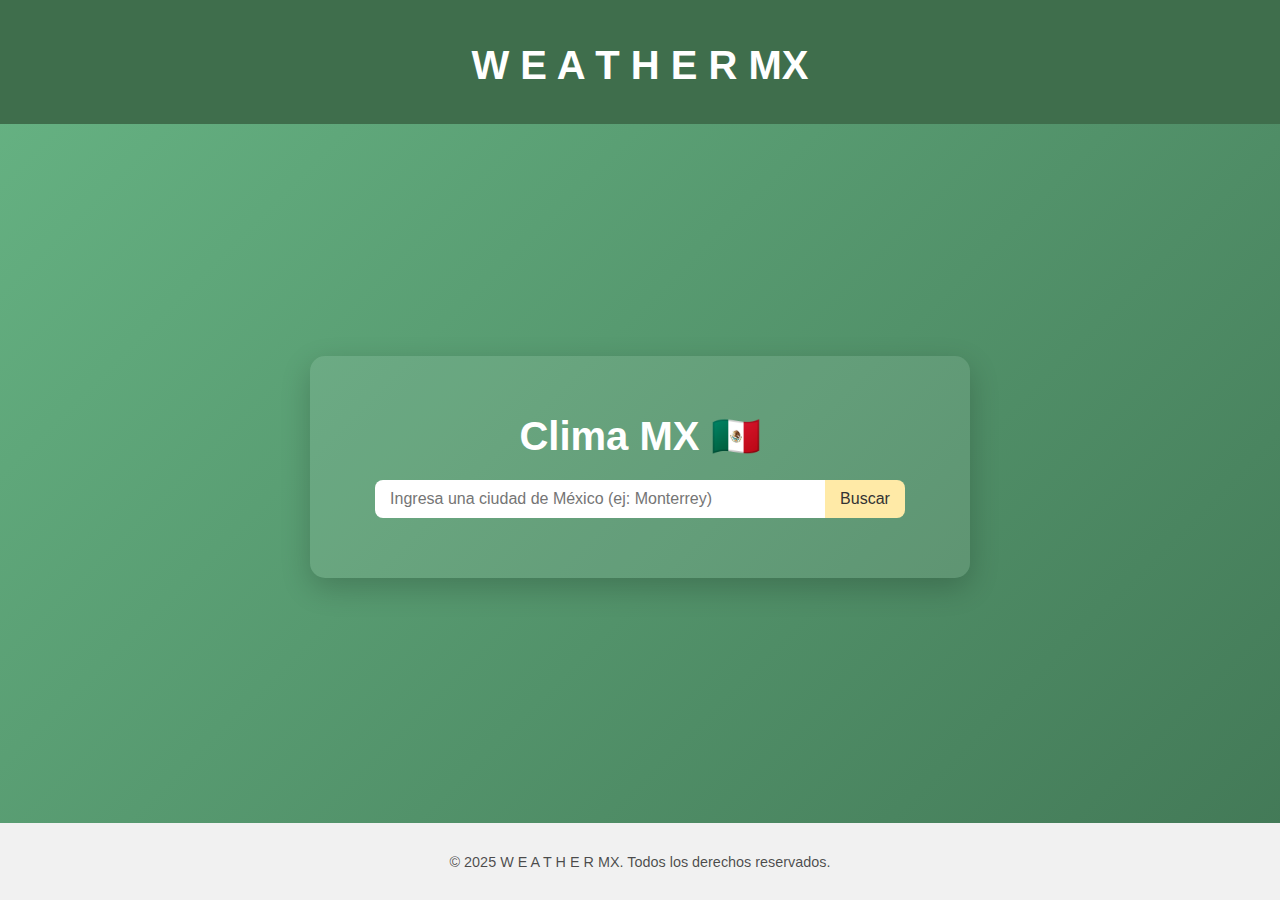
<file: Weather/weather.html>
<!DOCTYPE html>
<html lang="es">
<head> 

<meta charset="UTF-8">
<meta name="viewport" content="width=device-width, initial-scale=1.0">
<title>W E A T H E R MX</title>
<link rel="stylesheet" href="weather.css">

</head> 
<body>
<header class="header">
    <div class="logo">
<h1 style="text-align:center;">W E A T H E R MX</h1>
</div>
</header>
<main class="main-content">

<div class="weather-app">
        <h1>Clima MX 🇲🇽</h1>
        
        <div class="search-box">
            <input type="text" id="city-input" placeholder="Ingresa una ciudad de México (ej: Monterrey)">
            <button id="search-button">Buscar</button>
        </div>

        <div id="weather-data" style="display: none;">
            <div id="current-weather" class="current-weather">
                </div>

            <div id="forecast" class="forecast">
                <h2>Pronóstico para los próximos días</h2>
                </div>
        </div>
    </main>
        <p id="error-message" class="error-message"></p>
    </div>
<!--Footer de la pagina-->
    <footer class="footer">
<p>&copy; 2025 W E A T H E R MX. Todos los derechos reservados. </p>
    </footer>
    <script src="weather.js"></script>
</body>

</html>
</file>
<file: Weather/weather.css>
/* Layout básico: full height con footer al fondo */
html, body {
    height: 100%;
    margin: 0;
}

body {
    font-family: 'Arial', sans-serif;
    margin: 0;
    padding: 0;
    background: linear-gradient(135deg, #67b484, #427856); /* Degradado azul */
    color: #fff;
    display: flex;
    flex-direction: column;
    min-height: 100vh;
}

.main-content {
    flex: 1 0 auto;
    padding: 2rem 1rem;
    display: flex;            /* centra la card dentro del main */
    align-items: center;      /* centrado vertical */
    justify-content: center;  /* centrado horizontal */
}

header {
    background-color: rgba(255, 255, 255, 0.3);
    padding: 15px 0;
    text-align: center;
    margin-bottom: 20px;
}

/* Opcional: estilo simple para header/footer */
.header {
    background: #3f6e4c;
    color: #fff;
    padding: 1rem 0;
}
.footer {
    background: #f1f1f1;
    padding: 1rem 0;
    text-align: center;
}

.weather-app {
    background-color: rgba(255, 255, 255, 0.1); /* Fondo semitransparente */
    padding: 30px;
    border-radius: 15px;
    box-shadow: 0 10px 30px rgba(0, 0, 0, 0.2);
    width: 90%;
    max-width: 600px;
    text-align: center;
}

h1 {
    margin-bottom: 20px;
    font-size: 2.5em;
}

.search-box {
    display: flex;
    justify-content: center;
    margin-bottom: 30px;
}

#city-input {
    padding: 10px 15px;
    border: none;
    border-radius: 8px 0 0 8px;
    font-size: 1em;
    width: 70%;
    color: #333;
}

#search-button {
    padding: 10px 15px;
    background-color: #ffeaa7; /* Amarillo suave */
    color: #333;
    border: none;
    border-radius: 0 8px 8px 0;
    cursor: pointer;
    font-size: 1em;
    transition: background-color 0.3s;
}

#search-button:hover {
    background-color: #fed330;
}

/* Estilos para la sección de clima actual */
.current-weather {
    padding: 20px;
    background-color: rgba(255, 255, 255, 0.2);
    border-radius: 10px;
    margin-bottom: 20px;
}

.city-name {
    font-size: 2em;
    margin: 0;
}

.temperature {
    font-size: 4em;
    font-weight: bold;
    margin: 10px 0;
}

.description, .details p {
    font-size: 1.2em;
    margin: 5px 0;
}

/* Estilos para el pronóstico extendido */
.forecast {
    padding: 20px 0;
    text-align: left;
}

.forecast h2 {
    text-align: center;
    margin-bottom: 15px;
    border-bottom: 1px solid rgba(255, 255, 255, 0.5);
    padding-bottom: 10px;
}

.day-card {
    background-color: rgba(255, 255, 255, 0.1);
    padding: 15px;
    border-radius: 8px;
    margin-bottom: 10px;
    display: flex;
    justify-content: space-between;
    align-items: center;
}

.day-card strong {
    flex: 1;
}

.day-card span {
    flex: 2;
    text-align: right;
}

.error-message {
    color: #ff7675;
    font-weight: bold;
    margin-top: 15px;
    font-size: 1.1em;
}

/* Iconos de clima (se puede usar Font Awesome o una imagen real) */
.weather-icon {
    width: 50px;
    height: 50px;
    vertical-align: middle;
}

footer {
    text-align: center;
    padding: 15px 0;
    font-size: 0.9em;
    color: rgba(0, 0, 0, 0.7);
}
</file>
